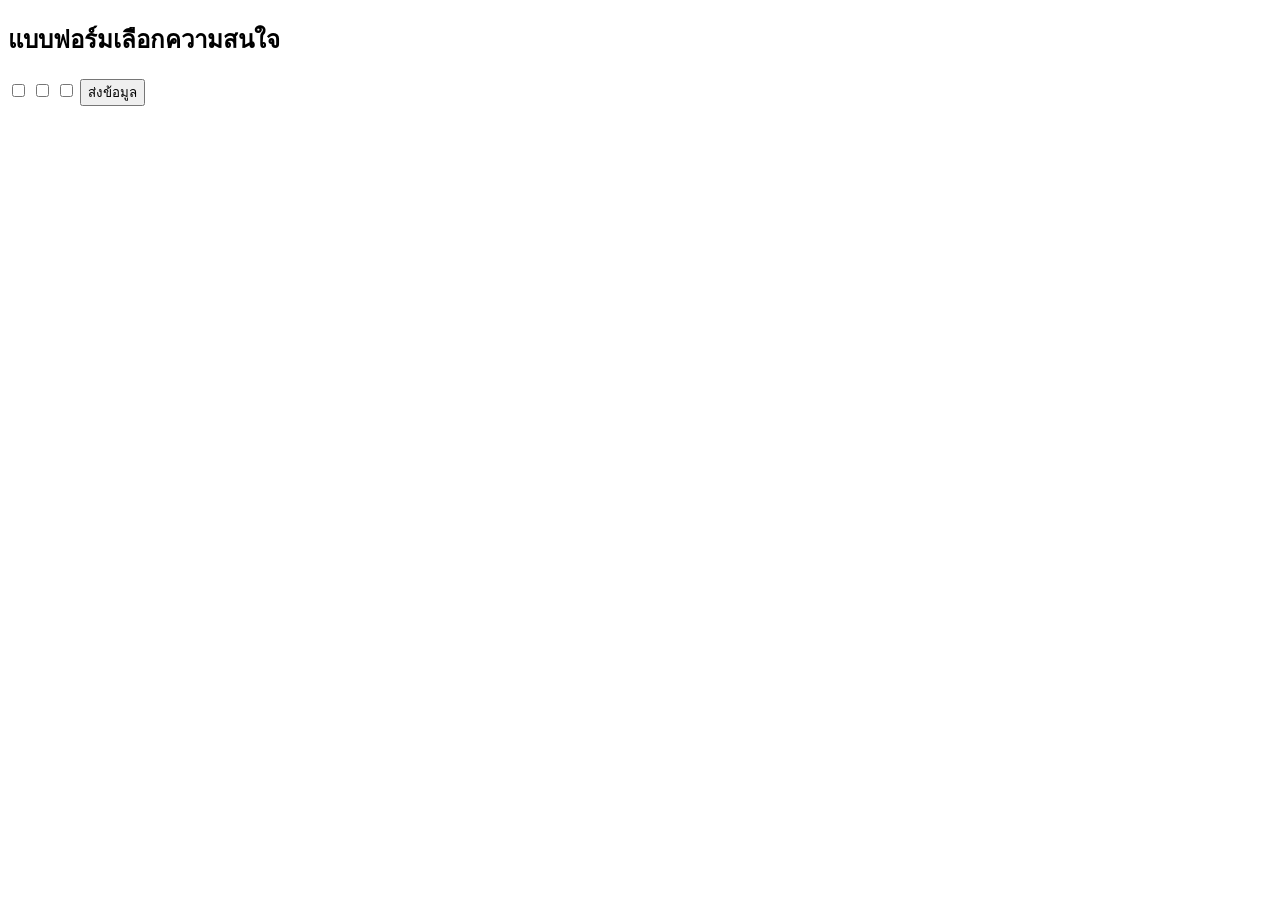
<file: JSDOM/index.html>
<!DOCTYPE html>
<html lang="en">
<head>
    <meta charset="UTF-8">
    <meta name="viewport" content="width=device-width, initial-scale=1.0">
    <title>Document</title>
</head>
<body>
    <h2>แบบฟอร์มเลือกความสนใจ</h2>
    <div id ="content"></div>
    <input type="checkbox" name="interest" value="กีฬา">
    <input type="checkbox" name="interest" value="ดนตรี">
    <input type="checkbox" name="interest" value="อ่านหนังสือ">
    <dr></dr>
    <button onclick="submitInterest()">ส่งข้อมูล</button>
   

    <!-- <div id = "hi">Hi <span style="display: none;">A</span></div> -->
    <!-- <button 
    onmouseover="onmouseoverFname()"
    onmouseup="onmouseupFname()"
    onmousedown="onmousedownFname()"
    >Click me</button> -->

    <!-- ชื่อ:
    <input type="text" name="fname" onkeyup="onkeyFname()"> -->
    <!-- เพศ:
    <input type="radio" name="gender" value="male" onchange="onchangeGender()" check = "true">ชาย
    <input type="radio" name="gender" value="female" onchange="onchangeGender()">หญิง -->
    <!-- <button onclick="userClicked()">Submit</button>
    <div onclick="devCleck()"> dev Clicked</div> -->
    <!-- งานอดิเรก:
    <input type="checkbox" name="hobby" value="football">Football
    <input type="checkbox" name="hobby" value="basketball">basketball
    <input type="checkbox" name="hobby" value="tennis">Tennis -->
    <!-- ชื่อ <input
    class = "input"
    id="fname"
    type="text" 
    name="fname" 
    value="Michael"> -->
    <!-- นามสกุล <input
    id="lname"
    class = "input"
    type="text" 
    name="lname" 
    value="Jordan"> -->
    <script>
        function submitInterest() {
            //ดึงข้อมูลจาก checkbox ที่ถูกเลือก
            let checkboxes = document.querySelectorAll('input[name="interest"]')
            let contentHTML = '<ul>'
          
            //เอา value ของ checkbox ที่ถูกเลือกออกมา
            for (let i = 0; i < checkboxes.length; i++) {
                if (checkboxes[i].checked) {
                    //console.log(checkboxes[i].value)
                    contentHTML += '<li>' + checkboxes[i].value + '</li>'
                }
            }
            //วนค่าที่เลือกกลับไปใส่ที่ html
            contentHTML += '</ul>'

            //ใส่ html ที่สร้างขึ้นใหม่ลงใน div id="content"
            let comtentDiv = document.getElementById("content")
            comtentDiv.innerHTML = contentHTML

        }

        // let hiDOM = document.getElementById("hi")
        // hiDOM.innerHTML = "hello <b>A</b>"
        // console.log(hiDOM.textContent)
        // console.log(hiDOM.innerText)
        // console.log(hiDOM.innerHTML)

        // function onmouseoverFname() {
        //     console.log("Mouse is over the button")
        // }
        // function onmouseupFname() {
        //     console.log("Mouse is up the button")
        // }
        // function onmousedownFname() {
        //     console.log("Mouse down")
        // }

        // function onkeyFname() {
        //     let fname = document.querySelector('input[name=fname]')
        //     console.log("fname",fname.value)
        // }
        // function onchangeGender() {
        // //เลือก gender ทุก input ออกมา
        // let genderInputs = document.querySelectorAll('input[name="gender"]');
        
        // //ตัวไหน checked ให้เอา input มาแสดง
        // for (let i=0;i < genderInputs.length; i++){
        //     if (genderInputs[i].checked) {
        //         console.log("เพศที่เลือก: " + genderInputs[i].value);
        //     }
        // }
        // }
        // function userClicked() {
        //     console.log("User clicked the button");
        // }
        // function devCleck() {
        //     console.log("Developer clicked the div!");
        // }
        // let checkboxs = document.querySelectorAll('input[name="hobby"]');
        // for (let i = 0; i < checkboxs.length; i++) {
        //     console.log(checkboxs[i].value);
        // }
        // const fnameInput = document.querySelector('input[name="fname"]');
        // console.log(fnameInput.value)
        // for (let i = 0; i < fnameInput.length; i++) {
        //     console.log(fnameInput[i].value);
        // }
        // const fnameInput = document.getElementById("fname");
        // console.log(fnameInput.value);
        // const lnameInput = document.getElementById("lname");
        // console.log(lnameInput.value);
    </script>
</body>
</html>
</file>
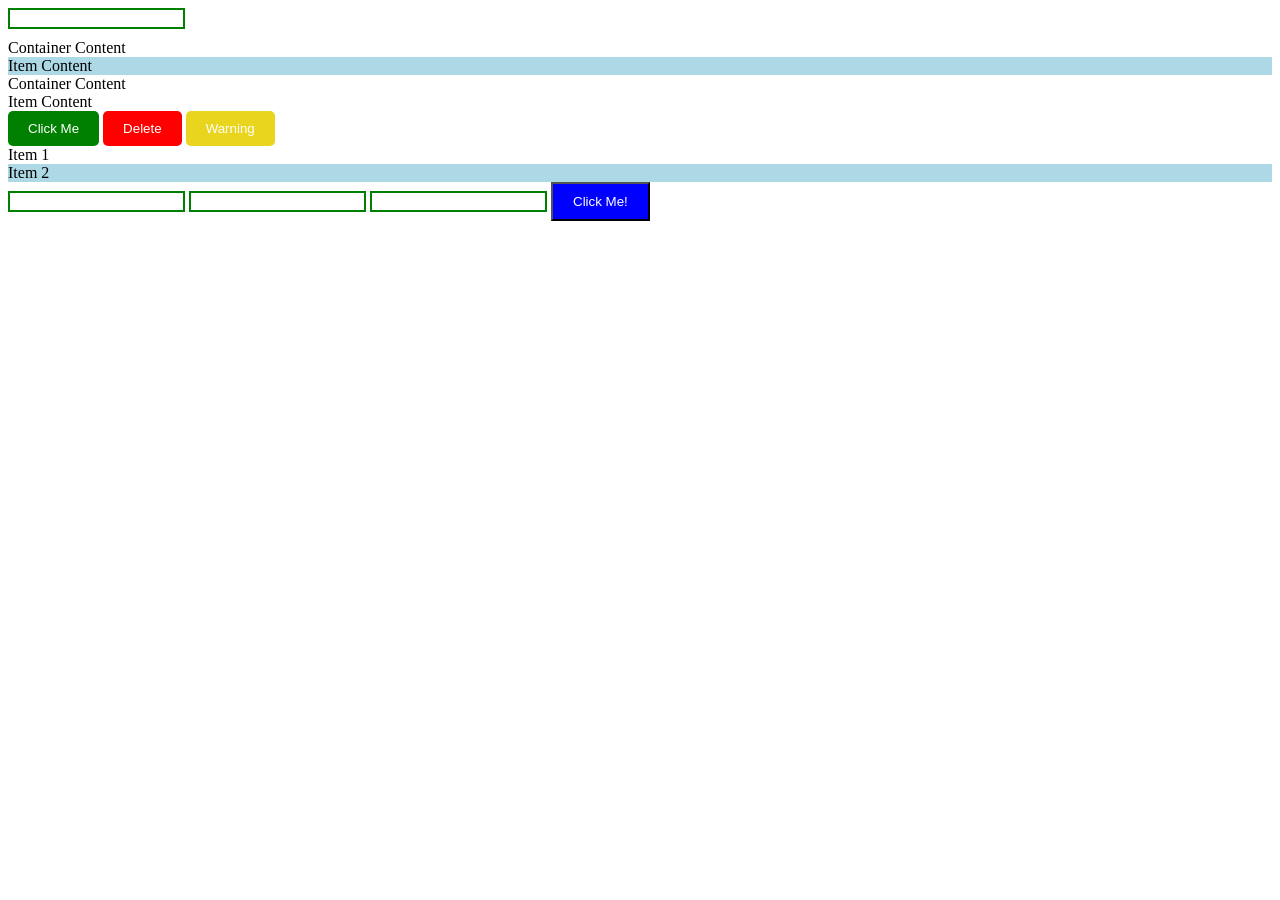
<file: index2.html>
<!DOCTYPE html>
<html lang="en">
<head>
    <meta charset="UTF-8">
    <meta name="viewport" content="width=device-width, initial-scale=1.0">
    <title>Document</title>
    <style>
        .container .item {
            background-color: lightblue;
        }
        .button {
            background-color: green;
            color: white;
            padding: 10px 20px;
            border: none;
            border-radius: 5px;
            cursor: pointer;
        }
        .button.active {
            background-color: red;
        }
        .button.warning {
            background-color: rgb(233, 213, 30);
        }
        .item1 + .item2 {
            background-color: lightblue;
        }
        input[type="text"] {
            border: 2px solid green;
            margin-bottom: 10px;
        }
        .buttonhehe {
            background-color: blue;
            color: white;
            padding: 10px 20px;
            }
        .buttonhehe:hover {
            background-color: green;
        }
        .buttonhehe:active {
            background-color: red;
        }
        .buttonhehe:focus {
            background-color: yellow;
        }
        input:focus {
            background-color: orange;
        }
    </style>
</head>
<body>
    <input type="text">
    <div class="container">
        Container Content
        <div class="item">
            Item Content
        </div>
    </div>
    <div class="footer-container">
        Container Content
        <div class="item">
            Item Content
        </div>
    </div>
    <button class="button">Click Me</button>
    <button class="button active">Delete</button>
    <button class="button warning">Warning</button>

    <div class="item1">Item 1</div>
    <div class="item2">Item 2</div>

    <input type="text" name="sample-input">
    <input type="text" name="another-input">
    <input type="text" name="number-input">
    <button class="buttonhehe">Click Me!</button>
</body>
</html>
</file>
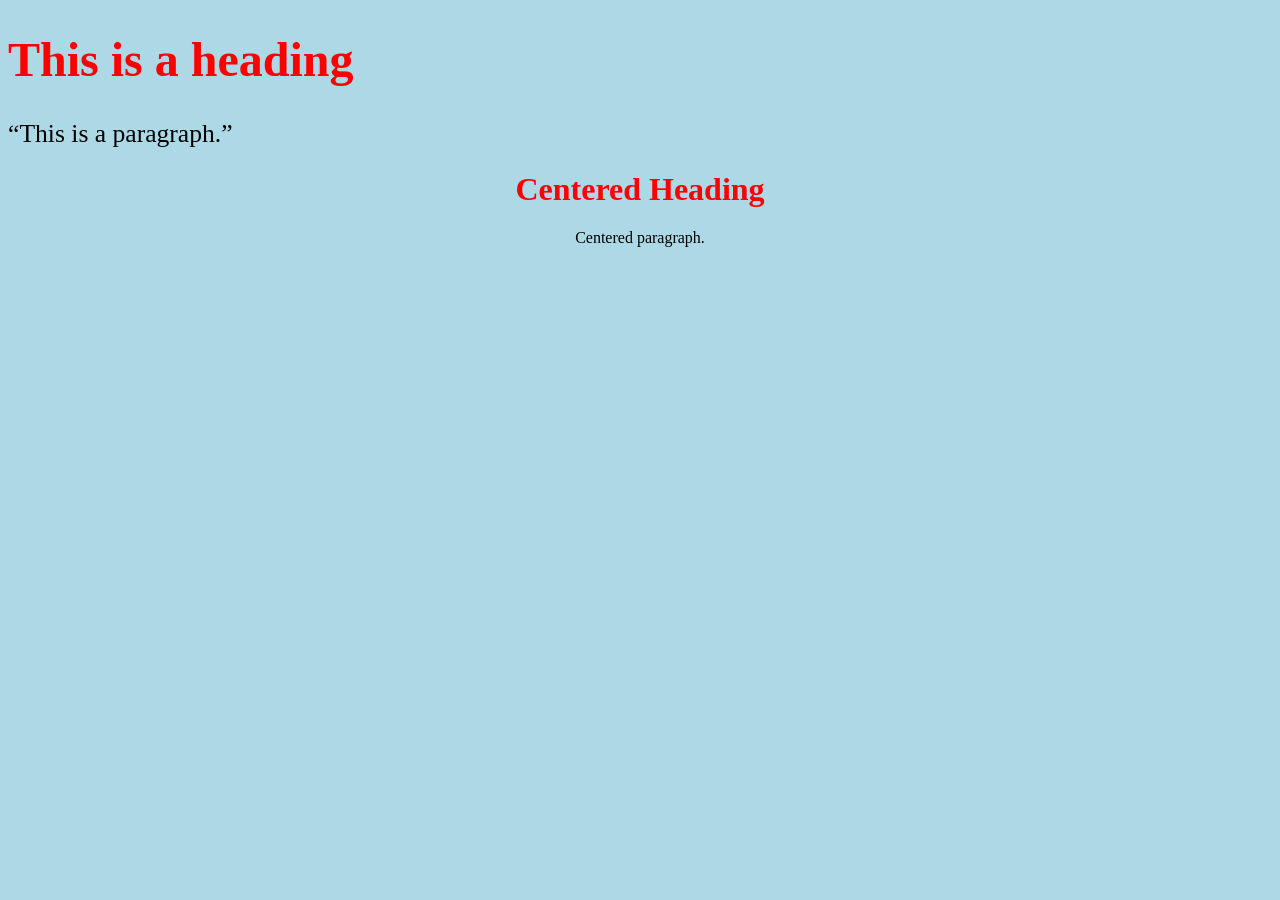
<file: test.html>
<!DOCTYPE html>
<html lang="en">
<head>
    <meta charset="UTF-8">
    <meta name="viewport" content="width=device-width, initial-scale=1.0">
    <title>Document</title>
    <style>
        body{
            background-color: lightblue;
        }
        h1{
            color: red;
        }
    </style>
</head>
<body>

<h1 style="font-size: 300%;">This is a heading</h1>
<q style="font-size: 160%;">This is a paragraph.</q>

<h1 style="text-align: center;">Centered Heading</h1>
<p style="text-align: center;">Centered paragraph.</p>
    
</body>
</html>
</file>
